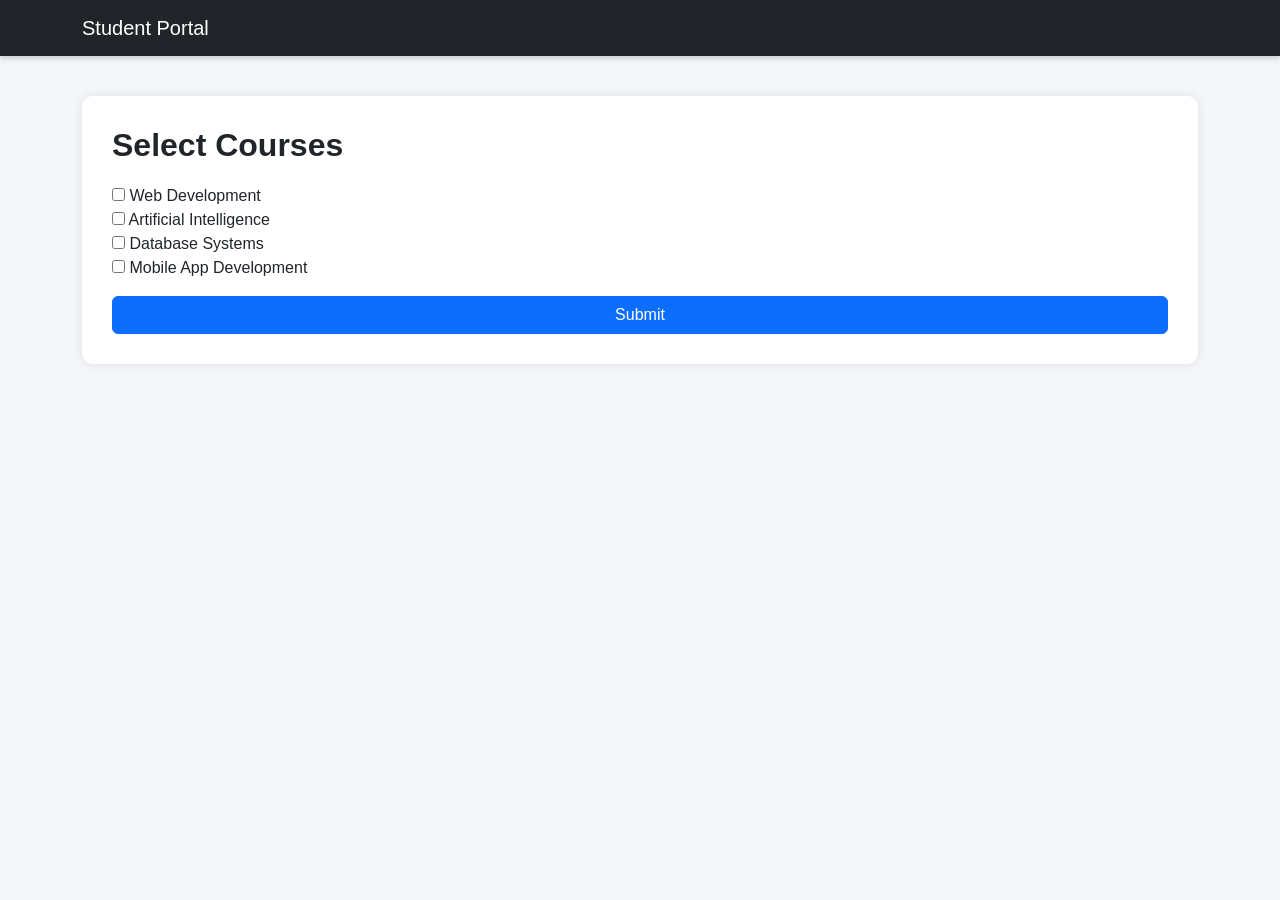
<file: Student Portal/course.html>
<!DOCTYPE html>
<html>
<head>
<title>Courses</title>
<link href="https://cdn.jsdelivr.net/npm/bootstrap@5.3.0/dist/css/bootstrap.min.css" rel="stylesheet">
<link rel="stylesheet" href="style.css">
</head>

<body>

<nav class="navbar navbar-dark bg-dark">
<div class="container">
<a class="navbar-brand">Student Portal</a>
</div>
</nav>

<div class="container">
<div class="container-box">
<h2>Select Courses</h2>

<label><input type="checkbox" value="Web Development"> Web Development</label><br>
<label><input type="checkbox" value="Artificial Intelligence"> Artificial Intelligence</label><br>
<label><input type="checkbox" value="Database Systems"> Database Systems</label><br>
<label><input type="checkbox" value="Mobile App Development"> Mobile App Development</label><br>

<button onclick="showCourses()" class="btn btn-primary mt-3">Submit</button>

</div>
</div>

<script>
function showCourses() {
let selected = [];
document.querySelectorAll("input[type=checkbox]:checked")
.forEach(el => selected.push(el.value));

alert("Selected: " + selected.join(", "));
}
</script>

</body>
</html>
</file>
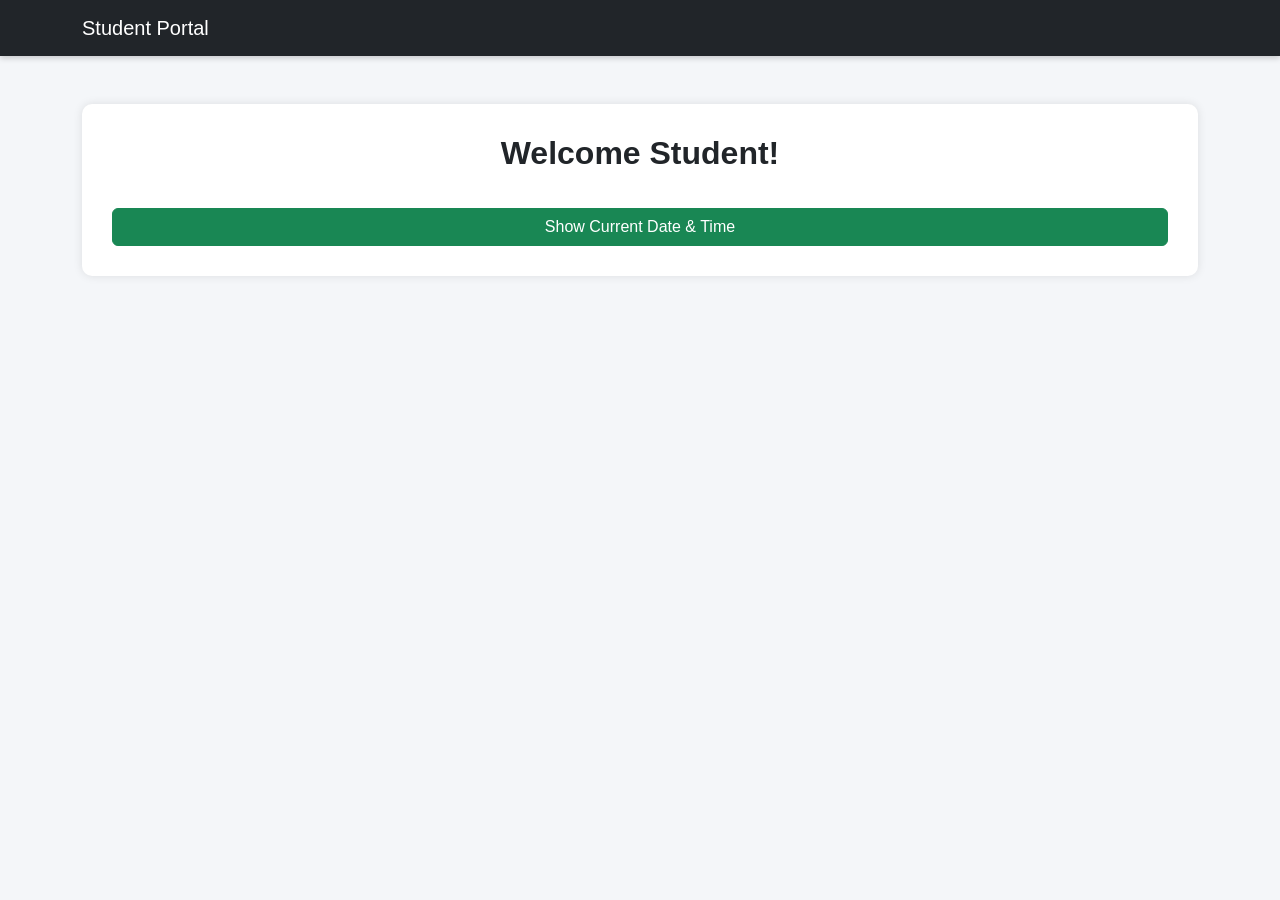
<file: Student Portal/dashboard.html>
<!DOCTYPE html>
<html>
<head>
<title>Dashboard</title>
<link href="https://cdn.jsdelivr.net/npm/bootstrap@5.3.0/dist/css/bootstrap.min.css" rel="stylesheet">
<link rel="stylesheet" href="style.css">
</head>

<body>

<nav class="navbar navbar-dark bg-dark">
<div class="container">
<a class="navbar-brand">Student Portal</a>
</div>
</nav>

<div class="container mt-5">

<div class="container-box text-center">
<h2 id="welcome"></h2>

<button onclick="showTime()" class="btn btn-success mt-3">
Show Current Date & Time
</button>
</div>

</div>

<script>
document.getElementById("welcome").innerText = "Welcome Student!";

function showTime() {
alert(new Date());
}
</script>

</body>
</html>
</file>
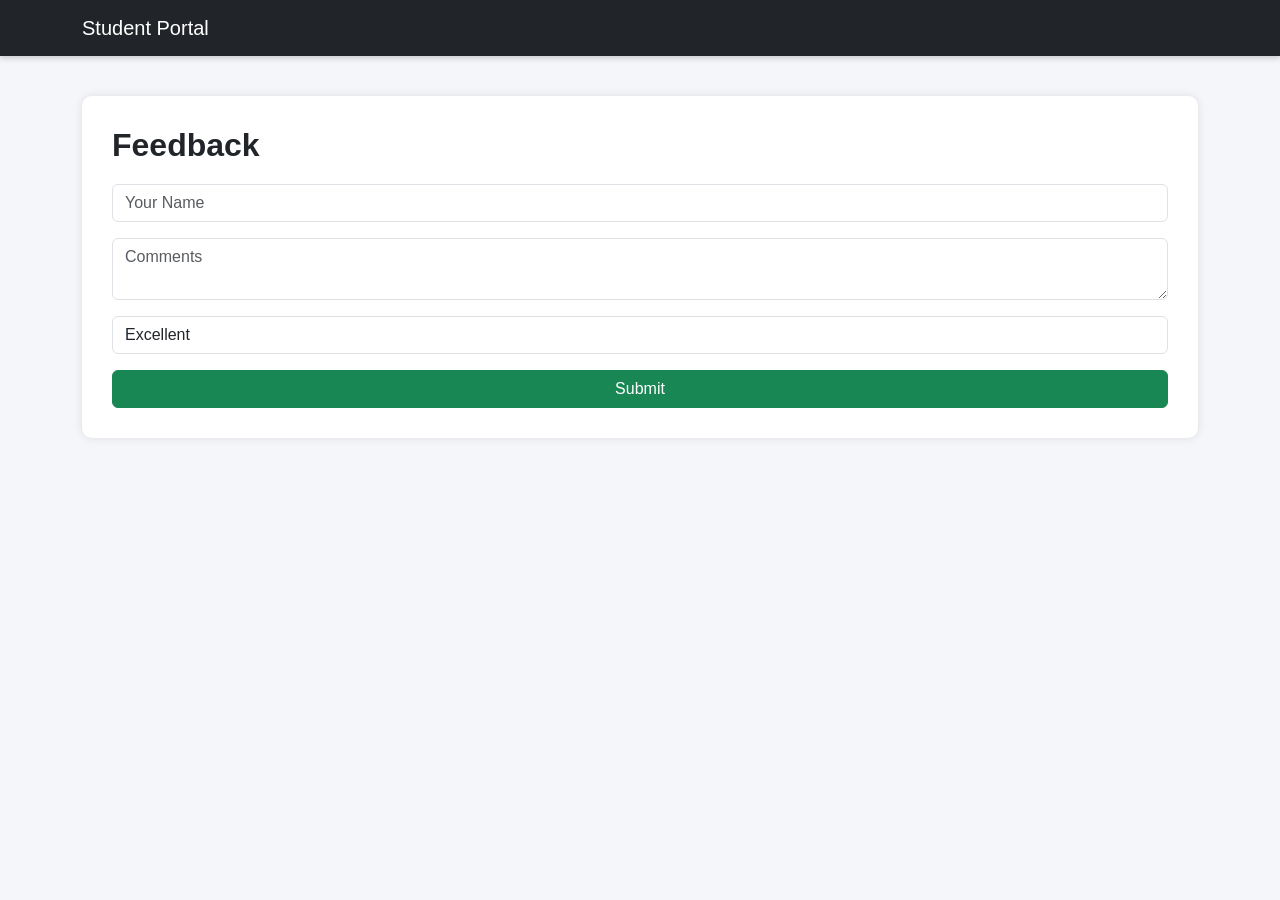
<file: Student Portal/feedback.html>
<!DOCTYPE html>
<html>
<head>
<title>Feedback</title>
<link href="https://cdn.jsdelivr.net/npm/bootstrap@5.3.0/dist/css/bootstrap.min.css" rel="stylesheet">
<link rel="stylesheet" href="style.css">
</head>

<body>

<nav class="navbar navbar-dark bg-dark">
<div class="container">
<a class="navbar-brand">Student Portal</a>
</div>
</nav>

<div class="container">
<div class="container-box">
<h2>Feedback</h2>

<form onsubmit="return submitForm()">

<input type="text" class="form-control mb-3" placeholder="Your Name">
<textarea class="form-control mb-3" placeholder="Comments"></textarea>

<select class="form-control mb-3">
<option>Excellent</option>
<option>Good</option>
<option>Average</option>
</select>

<button type="submit" class="btn btn-success">Submit</button>

</form>

</div>
</div>

<script>
function submitForm() {
alert("Feedback submitted successfullsy!");
return false;
}
</script>

</body>
</html>
</file>
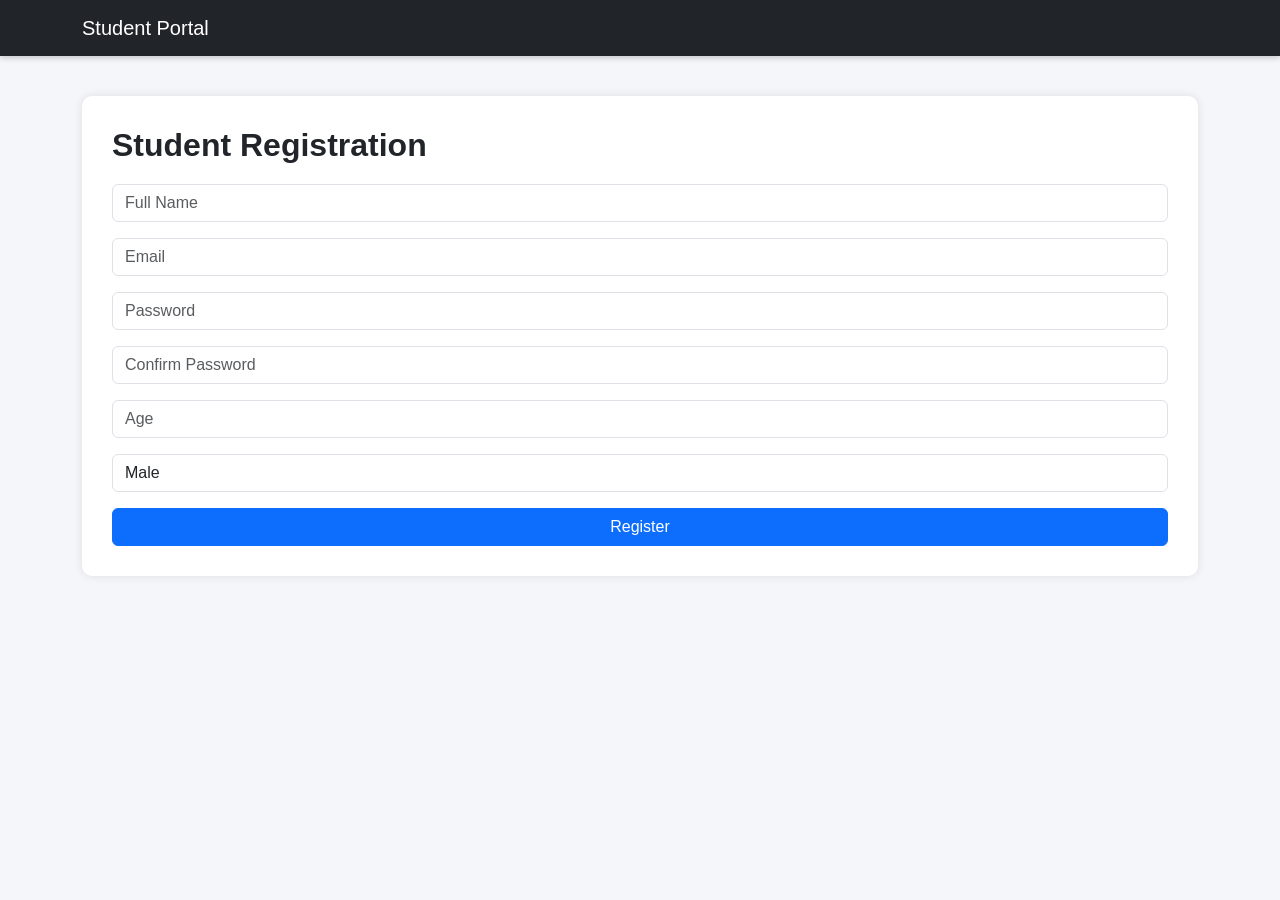
<file: Student Portal/registration.html>
<!DOCTYPE html>
<html>
<head>
<title>Registration</title>
<link href="https://cdn.jsdelivr.net/npm/bootstrap@5.3.0/dist/css/bootstrap.min.css" rel="stylesheet">
<link rel="stylesheet" href="style.css">
</head>

<body>

<nav class="navbar navbar-dark bg-dark">
<div class="container">
<a class="navbar-brand">Student Portal</a>
</div>
</nav>

<div class="container">
<div class="container-box">
<h2>Student Registration</h2>

<form name="form" onsubmit="return validateForm()">

<input type="text" name="name" class="form-control mb-3" placeholder="Full Name">
<input type="email" name="email" class="form-control mb-3" placeholder="Email">

<input type="password" name="password" class="form-control mb-3" placeholder="Password">
<input type="password" name="confirm" class="form-control mb-3" placeholder="Confirm Password">

<input type="number" name="age" class="form-control mb-3" placeholder="Age">

<select class="form-control mb-3">
<option>Male</option>
<option>Female</option>
</select>

<button type="submit" class="btn btn-primary">Register</button>

</form>
</div>
</div>

<script>
function validateForm() {
let email = document.forms["form"]["email"].value;
let password = document.forms["form"]["password"].value;
let confirm = document.forms["form"]["confirm"].value;

if (email == "" || password == "") {
alert("All fields required");
return false;
}

if (!email.includes("@")) {
alert("Invalid email");
return false;
}

if (password != confirm) {
alert("Passwords do not match");
return false;
}

window.location.href = "dashboard.html";
return false;
}
</script>

</body>
</html>
</file>
<file: Student Portal/style.css>
body {
  background-color: #f4f6f9;
  font-family: 'Segoe UI', sans-serif;
}

.navbar {
  box-shadow: 0 2px 6px rgba(0,0,0,0.2);
}

.container-box {
  background: white;
  padding: 30px;
  margin-top: 40px;
  border-radius: 10px;
  box-shadow: 0 0 10px rgba(0,0,0,0.1);
}

h2 {
  margin-bottom: 20px;
  font-weight: bold;
}

button {
  width: 100%;
}

.card {
  border-radius: 10px;
}
</file>
